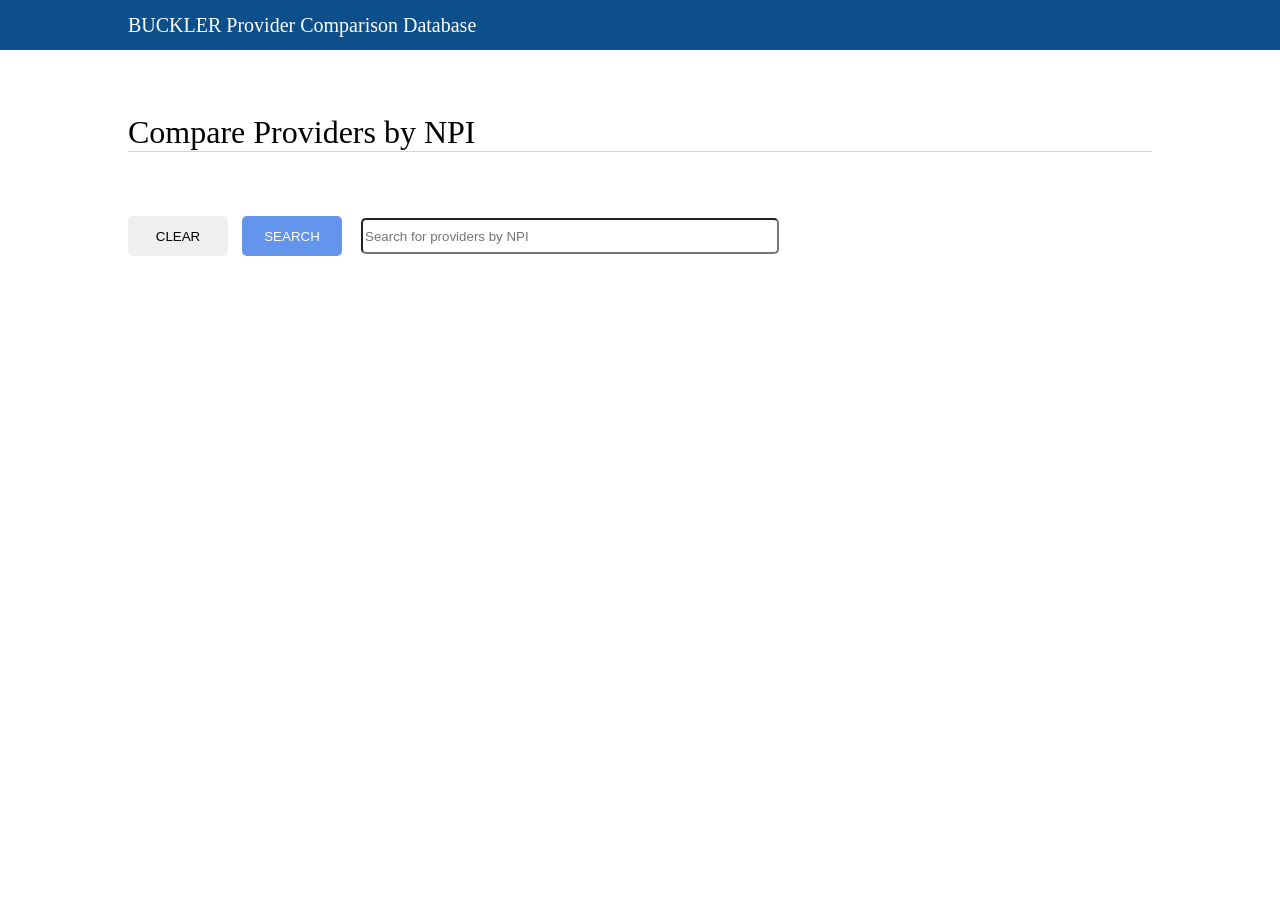
<file: client/index.html>
<!DOCTYPE html>
<html>
  <head>
    <meta charset="utf-8">
    <title>BUCKLER PCD</title>
    <link rel="icon" href="https://upload.wikimedia.org/wikipedia/commons/f/ff/Logo_ligne_B_Narbonne.png" type="image/x-icon"/>
    <link rel="stylesheet" href="style.css">
  </head>
  <body>
    <nav class="navbar">
      <p class="navlogo">BUCKLER Provider Comparison Database</p>
    </nav>
    <div class="main">
        <h1>Compare Providers by NPI</h1>

        <div class="search">

          <form>

          <button class="clear-btn" type="button" name="search">CLEAR</button>

          <button class="search-btn" type="button" name="search">SEARCH</button>

          <input class="search-box" type="text" name="npi" placeholder="Search for providers by NPI">

          </form>

        </div>
        <div class="append">
        </div>

    </div>
    <script src="https://code.jquery.com/jquery-3.2.1.js" integrity="sha256-DZAnKJ/6XZ9si04Hgrsxu/8s717jcIzLy3oi35EouyE=" crossorigin="anonymous"></script>
    <script src="app.js"></script>
  </body>
</html>
</file>
<file: client/style.css>
body {
  margin: 0px;
  padding: 0px;
  border: 0px;
}
.navbar {
  background-color: #0D4F8B;
  width: 100%;
}
.navlogo {
  display: flex;
  align-items: center;
  height: 50px;
  margin-left: 10%;
  margin-top: 0px;
  margin-bottom: 0px;
  padding: 0px;
  border: 0px;
  font-size: 20px;
  color: white;
}
.main {
  height: 700px;
}
h1 {
  margin-left: 10%;
  margin-right: 10%;
  margin-top: 5%;
  font-weight: lighter;
  border-bottom: 1px solid lightgray;
}
.clear-btn {
  width: 100px;
  height: 40px;
  margin: 0px;
  padding: 0px;
  border: 0px;
  border-radius: 5px;
}
.search-btn {
  color: white;
  background-color: #6495ED;
  width: 100px;
  height: 40px;
  margin: 0px;
  margin-left: 10px;
  padding: 0px;
  border: 0px;
  border-radius: 5px;
}
.search {
  margin-left: 10%;
  margin-right: 10%;
  margin-top: 5%;
}
.search-box {
  border-radius: 5px;
  margin-left: 15px;
  width: 40%;
  height: 30px;
}
.append {
  margin-top: 15px;
  margin-left: 10%;
  margin-right: 10%;
  height: 40px;
  text-align: left;
}
</file>
